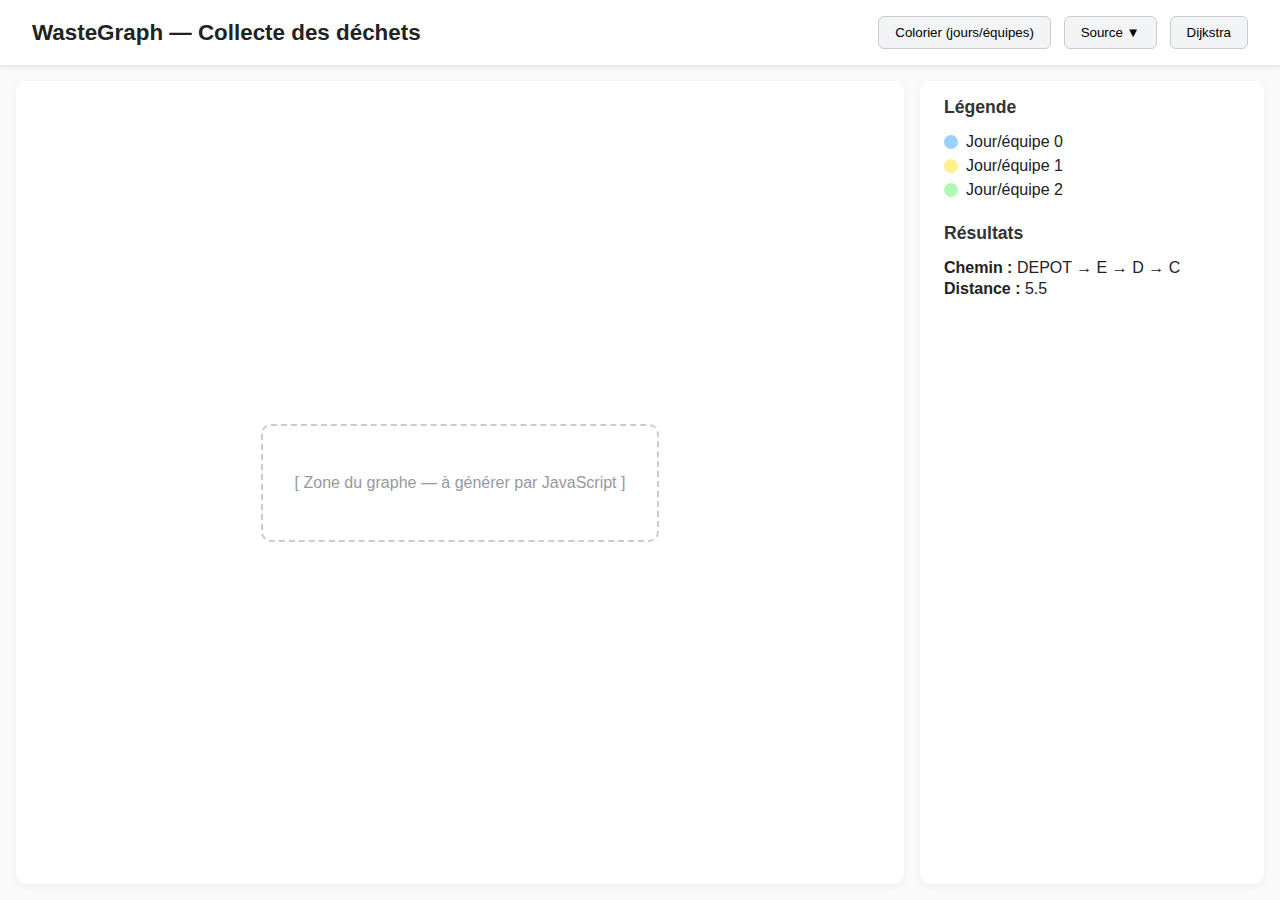
<file: index.html>
<!DOCTYPE html>
<html lang="fr">
<head>
  <meta charset="UTF-8">
  <meta name="viewport" content="width=device-width, initial-scale=1.0">
  <title>WasteGraph — Collecte des déchets</title>
  <link rel="stylesheet" href="style.css">
</head>
<body>
  <header>
    <h1>WasteGraph — Collecte des déchets</h1>
    <div class="toolbar">
      <button>Colorier (jours/équipes)</button>
      <div class="dropdown">
        <button class="dropbtn">Source ▼</button>
        <div class="dropdown-content">
          <a href="#">Dépot</a>
          <a href="#">A</a>
          <a href="#">B</a>
          <a href="#">C</a>
        </div>
      </div>
      <button>Dijkstra</button>
    </div>
  </header>

  <main>
    <section id="graph-container">
      <div id="graph-placeholder">
        <p>[ Zone du graphe — à générer par JavaScript ]</p>
      </div>
    </section>

    <aside id="legend-panel">
      <h2>Légende</h2>
      <ul class="legend">
        <li><span class="dot team0"></span> Jour/équipe 0</li>
        <li><span class="dot team1"></span> Jour/équipe 1</li>
        <li><span class="dot team2"></span> Jour/équipe 2</li>
      </ul>

      <h2>Résultats</h2>
      <div class="results">
        <p><strong>Chemin :</strong> DEPOT → E → D → C</p>
        <p><strong>Distance :</strong> 5.5</p>
      </div>
    </aside>
  </main>
</body>
</html>
</file>
<file: style.css>
* {
  box-sizing: border-box;
  font-family: "Inter", Arial, sans-serif;
}

body {
  margin: 0;
  background: #fafafa;
  color: #222;
  display: flex;
  flex-direction: column;
  height: 100vh;
}

header {
  background: white;
  padding: 1rem 2rem;
  box-shadow: 0 2px 4px rgba(0,0,0,0.1);
  display: flex;
  align-items: center;
  justify-content: space-between;
}

header h1 {
  font-size: 1.4rem;
  margin: 0;
}

.toolbar {
  display: flex;
  gap: 0.8rem;
}

button, .dropbtn {
  background: #f3f4f6;
  border: 1px solid #ccc;
  border-radius: 6px;
  padding: 0.5rem 1rem;
  cursor: pointer;
  transition: background 0.2s;
  font-weight: 500;
}

button:hover, .dropbtn:hover {
  background: #e5e7eb;
}

.dropdown {
  position: relative;
  display: inline-block;
}

.dropdown-content {
  display: none;
  position: absolute;
  background: white;
  min-width: 120px;
  box-shadow: 0 4px 8px rgba(0,0,0,0.1);
  border-radius: 6px;
  z-index: 10;
}

.dropdown-content a {
  color: #333;
  padding: 0.5rem 1rem;
  text-decoration: none;
  display: block;
}

.dropdown-content a:hover {
  background-color: #f0f0f0;
}

.dropdown:hover .dropdown-content {
  display: block;
}

main {
  flex: 1;
  display: flex;
  overflow: hidden;
}

#graph-container {
  flex: 3;
  display: flex;
  justify-content: center;
  align-items: center;
  background: white;
  margin: 1rem;
  border-radius: 10px;
  box-shadow: 0 2px 8px rgba(0,0,0,0.05);
}

#graph-placeholder {
  border: 2px dashed #ccc;
  padding: 2rem;
  border-radius: 10px;
  text-align: center;
  color: #999;
}

#legend-panel {
  flex: 1;
  background: white;
  margin: 1rem 1rem 1rem 0;
  padding: 1rem 1.5rem;
  border-radius: 10px;
  box-shadow: 0 2px 8px rgba(0,0,0,0.05);
}

#legend-panel h2 {
  margin-top: 0;
  font-size: 1.1rem;
  color: #333;
}

.legend {
  list-style: none;
  padding: 0;
  margin: 0 0 1.5rem 0;
}

.legend li {
  display: flex;
  align-items: center;
  gap: 0.5rem;
  margin-bottom: 0.4rem;
}

.dot {
  display: inline-block;
  width: 14px;
  height: 14px;
  border-radius: 50%;
}

.team0 { background-color: #9bd0ff; }
.team1 { background-color: #ffef8f; }
.team2 { background-color: #b5f7b5; }

.results p {
  margin: 0.2rem 0;
}
</file>
